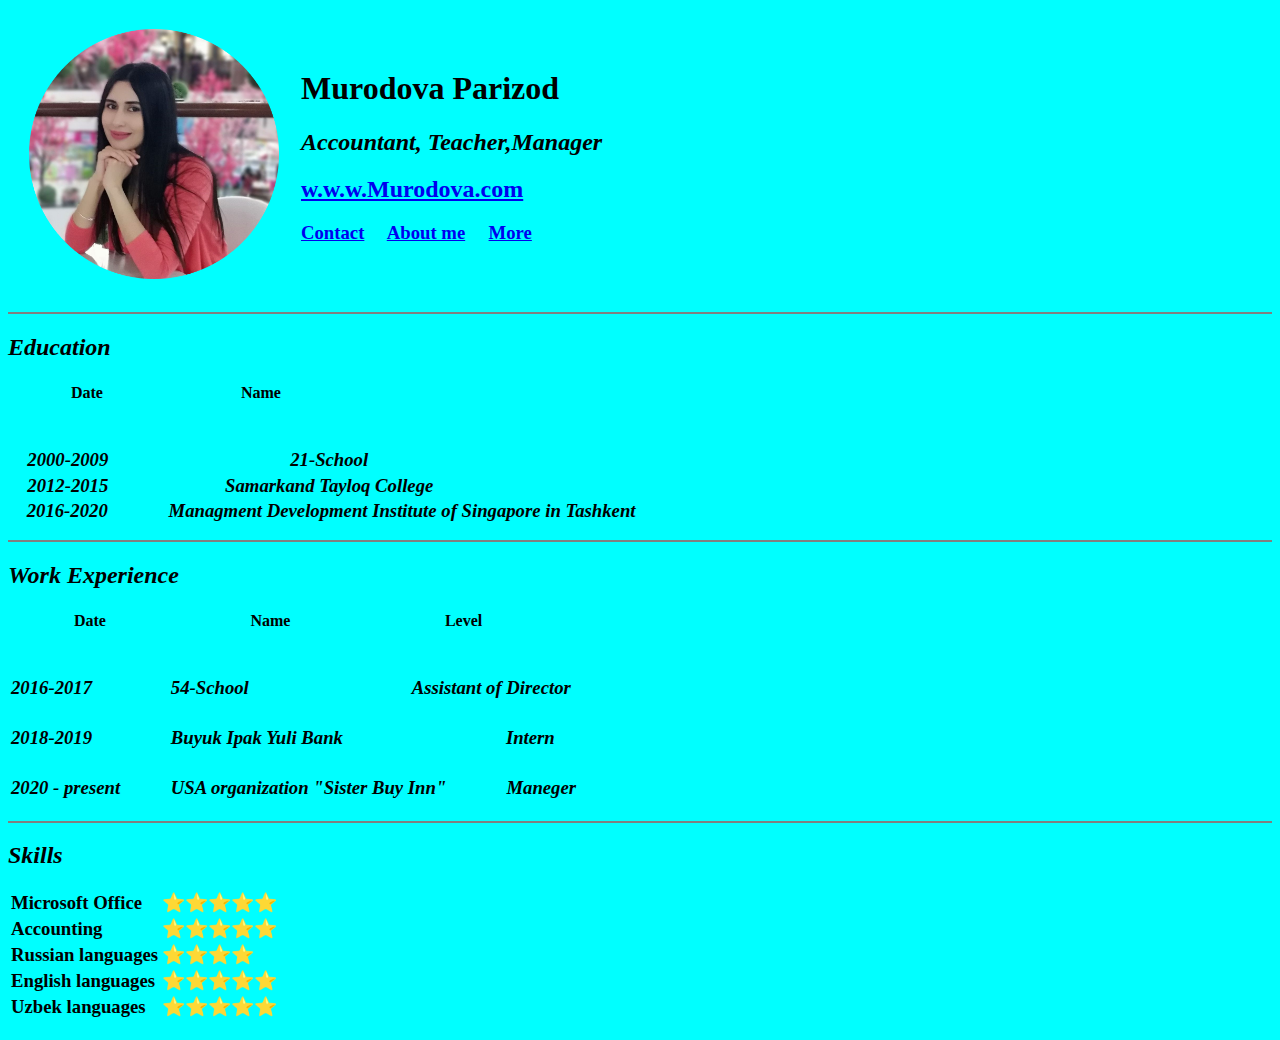
<file: index.html>
<!DOCTYPE html>
<html lang="en">
<head>
    <meta charset="UTF-8">
    <title>♥ 尸Ꭿ尺ℐ ♥</title>
       <link rel="stylesheet" href="style.css"/>
    </head>
<body>
       <table cellspacing="20">
<tr>
    <td>
        <em><img src="ms.png" alt="Pari" height="250" width="250"><br> <!-- RASM QOYIW   -->
    </td>
    <td>
      <h1>   Murodova Parizod </h1>
          <h2><em>Accountant, Teacher,Manager </em> </h2>

  </em>
 <h2>
<a href="https://www.mdis.edu.sg/">w.w.w.Murodova.com</a></h2>  <!-- SILKA LINK  -->
   <h3> <a href="contact-me.html">Contact</a>&nbsp;&nbsp;&nbsp;&nbsp;
<a href="about.html">About me</a>&nbsp;&nbsp;&nbsp;&nbsp;
<a href="contact-me.html">More</a>&nbsp;&nbsp;&nbsp;&nbsp;</h3>
    </td>
</tr>
  </table>
 <hr size="2" noshade="2">
<em><h2>Education </h2></em>
       <table style="width: 350px">                <!--  jadvalLAR  BILAN ishlash -->
    <tr>
      <th>Date  </th>
        <th>Name</th>
          </tr>
</table>
 <H3><em>
<table style="width: 450px"> 
&nbsp;&nbsp;&nbsp;&nbsp;&nbsp;&nbsp;&nbsp;&nbsp;&nbsp;&nbsp;&nbsp;&nbsp;&nbsp;&nbsp;&nbsp;
        <th>2000-2009  &nbsp;&nbsp;&nbsp;&nbsp;&nbsp;&nbsp;&nbsp;&nbsp;&nbsp;&nbsp;&nbsp;&nbsp;&nbsp;&nbsp;&nbsp;</th>
        <th>21-School</th>
          </tr> 
           <tr>
&nbsp;&nbsp;&nbsp;&nbsp;&nbsp;&nbsp;&nbsp;&nbsp;&nbsp;&nbsp;&nbsp;
      <th>2012-2015 &nbsp;&nbsp;&nbsp;&nbsp;&nbsp;&nbsp;&nbsp;&nbsp;&nbsp;&nbsp;&nbsp;&nbsp;&nbsp;&nbsp;&nbsp;</th>
       <th>Samarkand Tayloq College</th>
          </tr></table>
&nbsp;&nbsp;&nbsp;  
          <th>2016-2020 &nbsp;&nbsp;&nbsp;&nbsp;&nbsp;&nbsp;&nbsp;&nbsp;&nbsp;&nbsp;&nbsp;
           Managment Development Institute of Singapore in Tashkent
          </th>

        </ul>
</em></H3>
 <hr size="2" noshade="2">
<em><h2>Work Experience </h2></em>
     <table style="width: 550px">                <!--  jadvalLAR  BILAN ishlash -->
    <tr>
      <th>Date  </th>
        <th>Name</th>
          <th>Level</th>
          </tr>
</table>
 <H3><em>
        <table><tr>
&nbsp;&nbsp;&nbsp;&nbsp;&nbsp;&nbsp;&nbsp;&nbsp;&nbsp;&nbsp;&nbsp;
        <td>2016-2017  &nbsp;&nbsp;&nbsp;&nbsp;&nbsp;&nbsp;&nbsp;&nbsp;&nbsp;&nbsp;&nbsp;&nbsp;&nbsp;&nbsp;&nbsp;</td>
       <td>54-School &nbsp;&nbsp;&nbsp;&nbsp;&nbsp;&nbsp;&nbsp;&nbsp;&nbsp;&nbsp;&nbsp;&nbsp;&nbsp;&nbsp;&nbsp;&nbsp;&nbsp;&nbsp;&nbsp;&nbsp;&nbsp;&nbsp;&nbsp;&nbsp;&nbsp;&nbsp;&nbsp;&nbsp;&nbsp;&nbsp;&nbsp;&nbsp;&nbsp; </td>
         <td>   Assistant of Director</td>
         </table> </tr>
           
             <table><tr>
&nbsp;&nbsp;&nbsp;&nbsp;&nbsp;&nbsp;&nbsp;&nbsp;&nbsp;&nbsp;&nbsp;
      <td>2018-2019 &nbsp;&nbsp;&nbsp;&nbsp;&nbsp;&nbsp;&nbsp;&nbsp;&nbsp;&nbsp;&nbsp;&nbsp;&nbsp;&nbsp;&nbsp;</td>
       <td>Buyuk Ipak Yuli Bank &nbsp;&nbsp;&nbsp;&nbsp;&nbsp;&nbsp;&nbsp;&nbsp;&nbsp;&nbsp;&nbsp;&nbsp;&nbsp;&nbsp;&nbsp;&nbsp;&nbsp;&nbsp;&nbsp;&nbsp;&nbsp;&nbsp;&nbsp;&nbsp;&nbsp;&nbsp;&nbsp;&nbsp;&nbsp;&nbsp;&nbsp;&nbsp;&nbsp;</td>
         <td>Intern</td>
           </tr></table>
<table><tr>
&nbsp;&nbsp;&nbsp;&nbsp;&nbsp;&nbsp;&nbsp;&nbsp;&nbsp;&nbsp;&nbsp;
          <td>2020 - present   &nbsp;&nbsp;&nbsp;&nbsp;&nbsp;&nbsp;&nbsp;&nbsp;&nbsp;</td>
           <td>USA organization "Sister Buy Inn" &nbsp;&nbsp;&nbsp;&nbsp;&nbsp;&nbsp;&nbsp;&nbsp;&nbsp;&nbsp;&nbsp;</td>
            <td>Maneger</td>
          
</tr></table>
        
</em></H3>
 <hr size="2" noshade="2">
<em><h2>Skills <br></h2></em>
        <h3>
              <table>
                  <tr>
                      <td>
                           <li>Microsoft Office</li>
                      </td>
                      <td>
                          ⭐⭐⭐⭐⭐
                      </td>
                  </tr>
<tr>
                      <td>
                           <li>Accounting</li>
                      </td>
                      <td>
                          ⭐⭐⭐⭐⭐
                      </td>
                  </tr>
<tr>
                      <td>
                           <li>Russian languages</li>
                      </td>
                      <td>
                          ⭐⭐⭐⭐
                      </td>
                  </tr>
<tr>
                      <td>
                           <li>English languages </li>
                      </td>
                      <td> ⭐⭐⭐⭐⭐
                      </td>
                  </tr>
                  <tr>
                      <td>
                           <li>Uzbek languages </li>
                      </td>
                      <td> ⭐⭐⭐⭐⭐
                      </td>
                  </tr>


              </table>

</body>
</html>
</file>
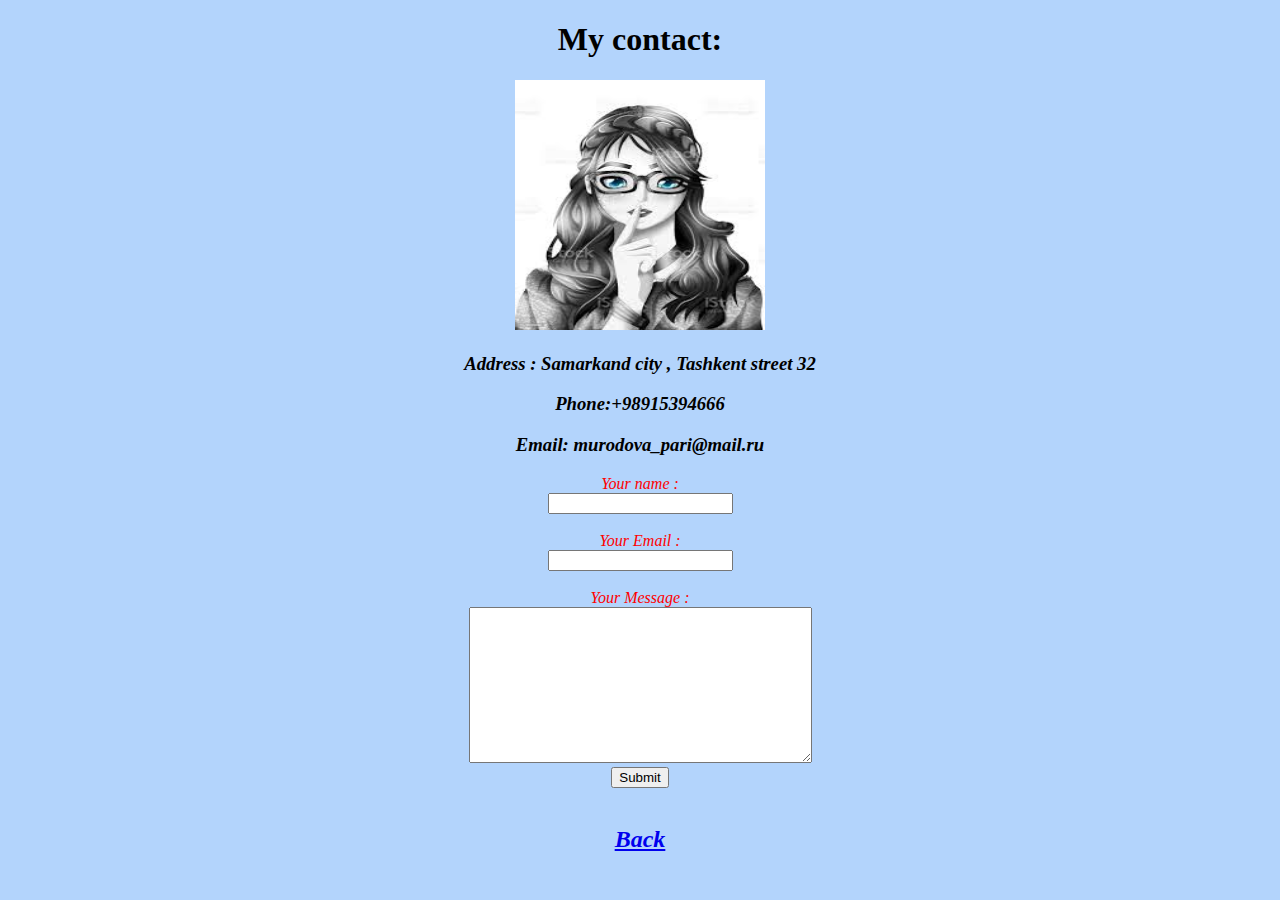
<file: contact-me.html>
<!DOCTYPE html>
<html lang="en">
<head>
    <meta charset="UTF-8">
    <title>尸Ꭿ尺ℐ-Contact</title>
     <link rel="stylesheet" href="style.css"/>
</head>
<body id="me">
<h1> My contact:</h1>
 <em><img src="me.jpeg" alt="Pari" height="250" width="250"><br>
<h3>Address : Samarkand city , Tashkent street 32</h3>
<h3>Phone:+98915394666</h3>
<h3>Email: murodova_pari@mail.ru</h3>
 <form class=""action="Pari.html" method="post">
                                   <label>Your name : </label><br>
                                     <input type="text"><br><br>
                                        <label> Your Email : </label><br>
                                     <input type="text"><br><br>
                                      <label> Your Message : </label><br>
                                      <textarea name="name" rows="10" cols="40"></textarea>
                                     <br>
                                  <input type="submit"><br>

</form>
<br><br<br>
<a href="index.html"> <h2>Back</h2> </a>&nbsp;&nbsp;&nbsp;&nbsp;

</body>
</html>
</file>
<file: style.css>
body{
    background-color: aqua;

}
#me {
    background-color: #b3d4fc;
    text-align: center;
}
#about {

    text-align: left;

}





 
body
{
font-family: "Times New Roman";
}
       background-color:aquamarine;
    }
 div{
     width: 1200px;
     margin: auto;
 }
label{
    color: red;
    font-family: "Arial Rounded MT Bold";
}
</file>
